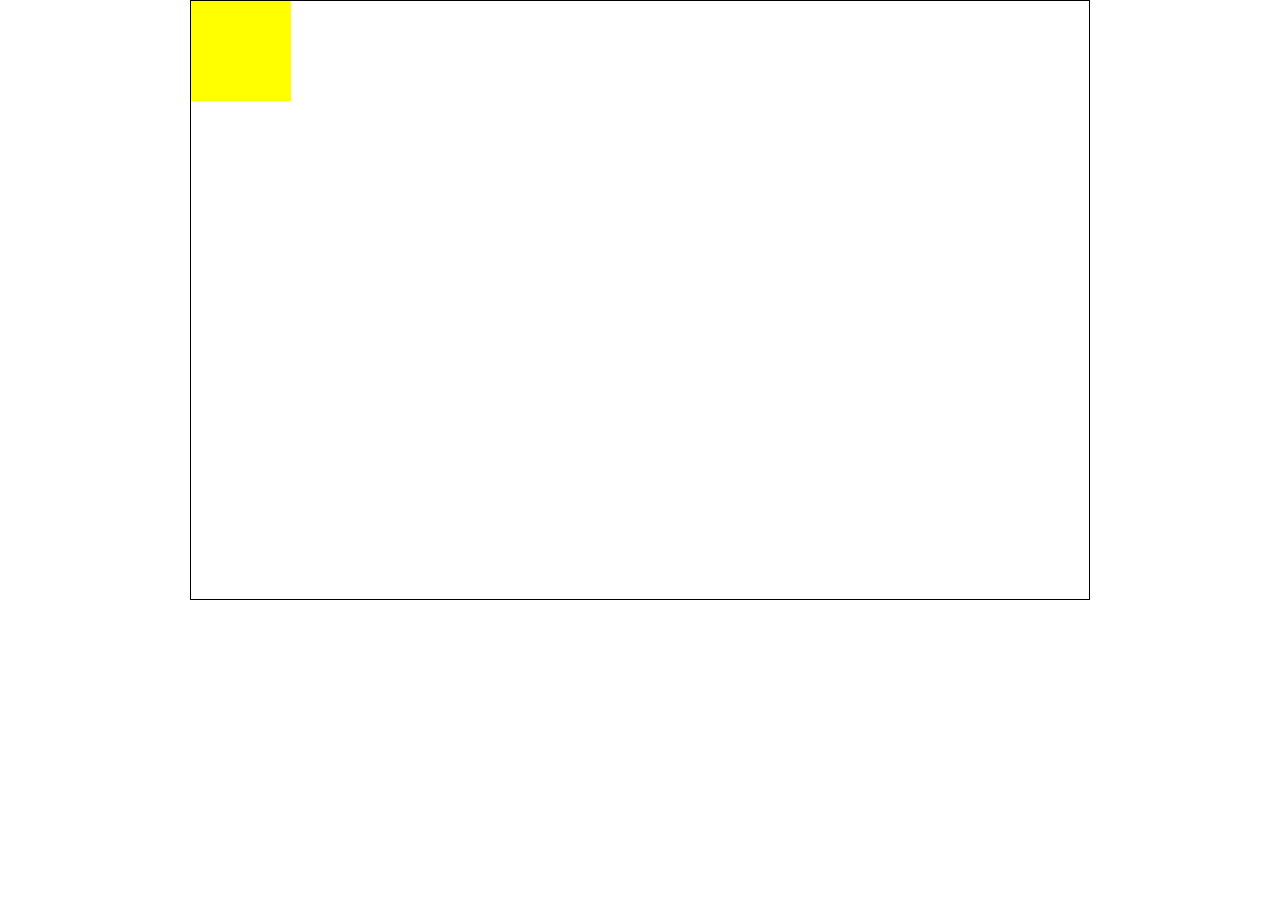
<file: exer2.html>
<!DOCTYPE html>
<html lang="en">
<head>
    <meta charset="UTF-8">
    <meta http-equiv="X-UA-Compatible" content="IE=edge">
    <meta name="viewport" content="width=device-width, initial-scale=1.0">
    <title>Keyboard</title>
    <link rel="stylesheet" href="exer2.css">
</head>
<body>
    <div id="container">
        <div id="boxy"></div>
        <audio id="sound1" src="audio/1.mp3"></audio>
        <audio id="sound1" src="audio/2.mp3"></audio>
        <audio id="sound1" src="audio/3.mp3"></audio>
        <audio id="sound1" src="audio/4.mp3"></audio>
        <audio id="sound1" src="audio/5.mp3"></audio>
    </div>

</body>
<script src="exer2.js"></script>
</html>
</file>
<file: exer2.css>
*{
    margin: 0;
    padding: 0;
    box-sizing: border-box;
}

html, body{
    width: 100%;
    height: 100%;
}

#container{
    margin: 0 auto;
    width: 900px;
    height: 600px;
    border: 1px solid black;
    position: relative;
}

#boxy{
    width: 100px;
    height: 100px;
    background-color: yellow;
    position: absolute;
}
</file>
